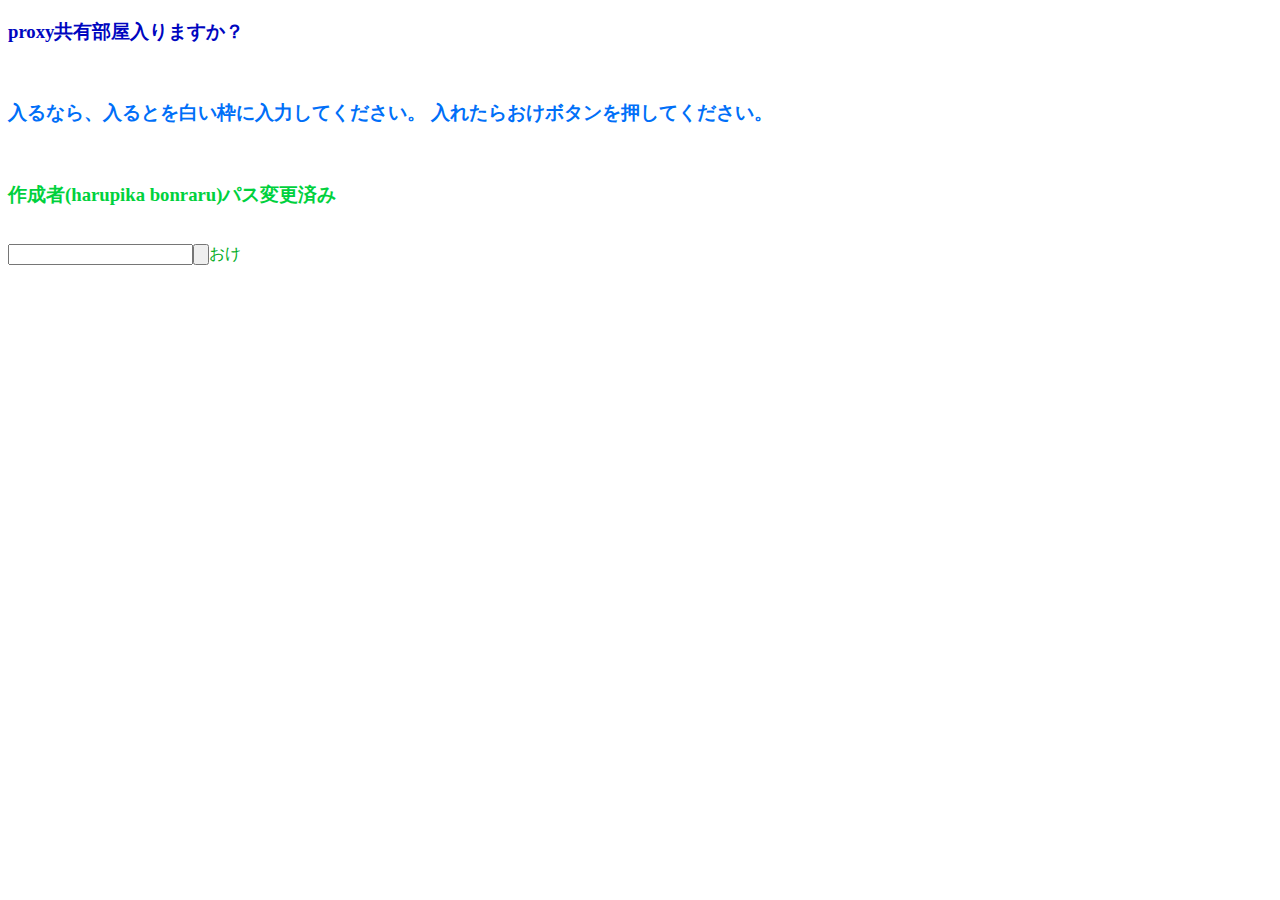
<file: blog/index.html>
<!DOCTYPE html>
<head>
    <meta charset='utf-8'>
    <title>パスワード入力</title>
    <link rel="stylesheet" href="example.css">
    
    <script>function getlevel(){
        if(document.getElementById('word').value == "入る"){document.cookie = "yuki=True; path=/;";}else{
        let req = new XMLHttpRequest();
        req.addEventListener("load", function(){document.getElementById('info').textContent = this.responseText});
        req.open("GET", "/answer?q="+document.getElementById('word').value);
        req.send();}
    }</script>
    
</head>
<body>
    <h3><font color=”#0067C0”>proxy共有部屋入りますか？</font></h3><br>
    <h3><font color=”#F6F7F8”>入るなら、入るとを白い枠に入力してください。 入れたらおけボタンを押してください。</font></h3><br>
    <h3><font color=”#ED1A3D”>作成者(harupika bonraru)パス変更済み</font></h3><br>
    <input id="word" type="text"></input><input type="button" onClick="getlevel()"><font color=”#FAC61E”>おけ</font></input>
     <div id="info">
</body>
</html>
</file>
<file: blog/example.css>
body {
  background-image: url("https://uploads.scratch.mit.edu/get_image/project/1067150846_800x800.png");
  background-size: cover;
}
</file>
